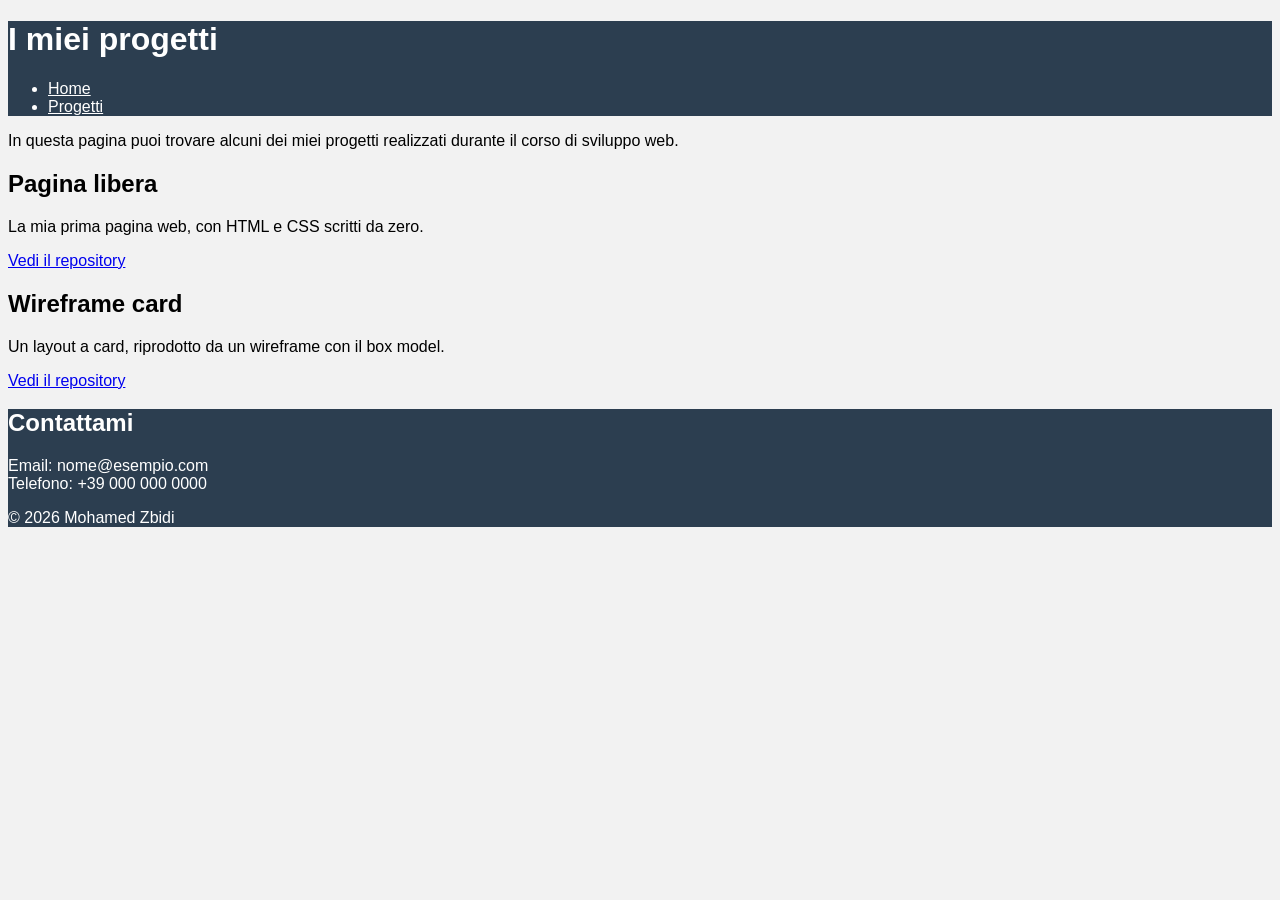
<file: progetti.html>
<!DOCTYPE html>
<html lang="it">

<!-- =========================================================
     htmlcss-pagina-libera – progetti.html (seconda pagina)
     Richiesta del prof (Fase I): "create una seconda pagina html
     e collegatela alla prima"
     ========================================================= -->

<head>
    <meta charset="UTF-8">
    <meta name="viewport" content="width=device-width, initial-scale=1.0">
    <title>I miei progetti</title>
    <!-- External CSS: stesso file di index.html -->
    <link rel="stylesheet" href="./css/style.css">
</head>

<body>
    <!-- HEADER: stesso menu di index.html, per navigare tra le due pagine -->
    <header>
        <h1>I miei progetti</h1>
        <nav>
            <ul>
                <li><a href="index.html">Home</a></li>
                <li><a href="progetti.html">Progetti</a></li>
            </ul>
        </nav>
    </header>

    <!-- MAIN: elenco dei progetti, con link ASSOLUTI ai repository GitHub -->
    <main>
        <p>In questa pagina puoi trovare alcuni dei miei progetti realizzati durante il corso di sviluppo web.</p>

        <!-- Ticket #11: ARTICLE = contenuto INDIPENDENTE, ha senso anche da solo
             (se lo copio in un altro sito si capisce lo stesso).
             Ogni progetto è una scheda: titolo + descrizione + link.
             Gli article stanno DENTRO il main, perché sono contenuto. -->
        <article>
            <h2>Pagina libera</h2>
            <p>La mia prima pagina web, con HTML e CSS scritti da zero.</p>
            <p><a href="https://github.com/MohamedZbidi95/htmlcss-pagina-libera">Vedi il repository</a></p>
        </article>

        <article>
            <h2>Wireframe card</h2>
            <p>Un layout a card, riprodotto da un wireframe con il box model.</p>
            <p><a href="https://github.com/MohamedZbidi95/htmlcss-wireframe">Vedi il repository</a></p>
        </article>
    </main>

    <!-- FOOTER: stesso footer di index.html (consistency tra le pagine)
         Ticket #8: email e telefono in UN solo paragrafo con <br> (line break),
         perché sono la STESSA informazione; il copyright è un paragrafo a parte. -->
    <footer>
        <h2>Contattami</h2>
        <p>Email: nome@esempio.com<br>Telefono: +39 000 000 0000</p>
        <p>© 2026 Mohamed Zbidi</p>
    </footer>
</body>

</html>
</file>
<file: css/style.css>
/* =========================================================
   htmlcss-pagina-libera – Fase II: stile della pagina
   Metodo del prof: obiettivo → selezione (tag, .classe, #id) → regola
   ========================================================= */

/* TICKET #1 – Tutta la pagina
   Obiettivo: font senza grazie e sfondo grigio chiaro.
   Selezione: type selector "body" (NON "*"), così i figli
   EREDITANO il font (inheritance).
   Font stack: arial, se manca → sans-serif (fallback). */
body {
   background-color: #f2f2f2;
   font-family: arial, sans-serif;
}

/* TICKET #2 e #3 – Header e footer
   Obiettivo: sfondo blu scuro e testo bianco.
   Selezione: selector list con la VIRGOLA (header E footer),
   una sola regola per due elementi → principio DRY. */
header,
footer {
   background-color: #2c3e50;
   color: #fff;
}

/* TICKET #2b – I link dell'header
   Obiettivo: link bianchi.
   Perché serve: il browser dà ai link un colore DIRETTO (blu)
   con lo user agent stylesheet, quindi il bianco dell'header
   non viene ereditato.
   Selezione: descendant combinator con lo SPAZIO → le "a" DENTRO l'header. */
header a {
   color: #fff;
}

/* TICKET #4 – Le due immagini (logo e foto)
   Obiettivo: stessa larghezza, 300px.
   Selezione: class selector ".page-img" (class nell'HTML su tutti e due gli img),
   class perché gli elementi sono DUE (id = uno solo).
   width = misura esatta; max-width = solo un limite massimo. */
.page-img {
   width: 300px;
}

/* TICKET #6 – La sezione dei contatti
   Obiettivo: sfondo bianco e bordo grigio chiaro intorno a
   tutta la sezione, titolo "Scrivimi un messaggio" compreso.
   Selezione: id selector "#contact" (CANCELLETTO = id),
   id perché nella pagina c'è UNA sola sezione contatti.
   L'id è sulla section e non sul form, perché il titolo h2
   sta nella section ma FUORI dal form.
   Bordo: servono spessore + tipo di linea + colore,
   senza il tipo di linea il bordo non compare (default: none). */
#contact {
   background-color: white;
   border: 1px solid #D3D3D3;
}

/* TICKET #9 – Contenitore delle immagini
   Obiettivo: le due immagini centrate nella pagina.
   Selezione: class selector ".box-img" sul DIV che le contiene.
   text-align centra le immagini perché sono INLINE, come il testo.
   (align-items NON funziona qui: è Flexbox, L09) */
.box-img {
   text-align: center;
}

/* TICKET #9 – Parole evidenziate
   Obiettivo: "sviluppatore web" in blu scuro, come l'header.
   Selezione: class selector ".highlight" sullo SPAN.
   Span perché è INLINE: colora solo due parole e resta nella riga. */
.highlight {
   color: #2c3e50;
}

/* TICKET #5 + #12 – Le celle dello "Stato" nella tabella
   Ogni cella ha DUE class nell'HTML, separate da uno SPAZIO:
   "status" (comune) + una class MODIFIER (diversa per ogni stato).

   .status = stile COMUNE a tutte e tre: solo il grassetto.
   Il colore NON va qui: verrebbe sempre sovrascritto dai modifier
   (stessa specificity → vince la regola più in basso) = dead code. */
.status {
   font-weight: bold;
}

/* Modifier: un colore DIVERSO per ogni stato.
   Nome = class di base + trattino + variante (status-done...). */
.status-done {
   color: green;
}

.status-progress {
   color: orange;
}

.status-todo {
   color: red;
}

/* TICKET #13 – La tabella dello studio
   Obiettivo: bordo, larghezza piena e testo centrato.
   Selezione: class selector ".study-table" (class aggiunta nell'HTML).
   Nome: NON "table", perché .table e table si confondono;
   "study-table" descrive COSA è la tabella. */
.study-table {
   border: 1px solid black;
   width: 100%;
   text-align: center;
}
</file>
